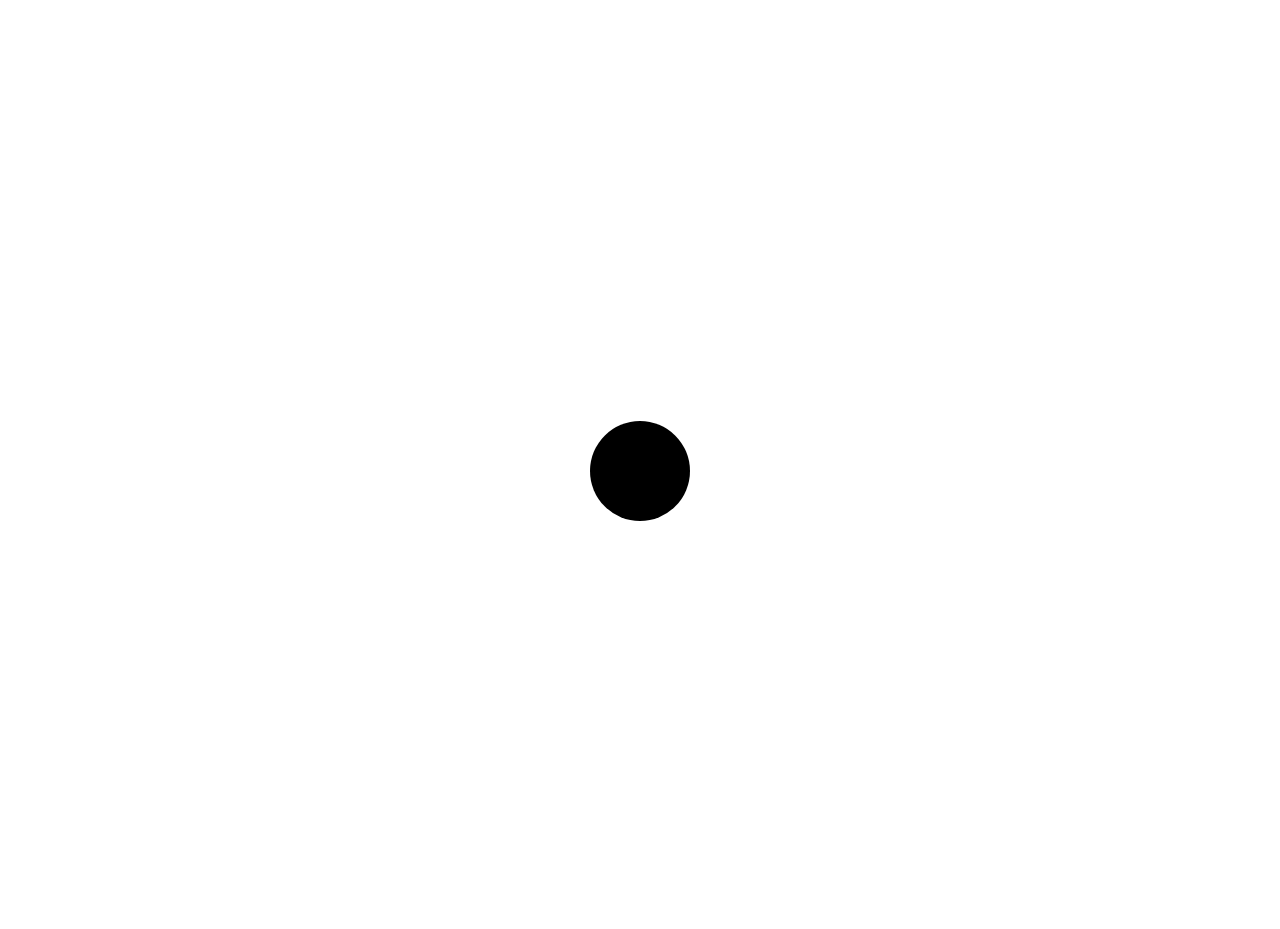
<file: _poet/index.html>
<!DOCTYPE html>
<html>
<head>
  <meta http-equiv="Content-Type" content="text/html; charset=windows-1252">
  <title> Project 2 </title>
  <link rel="icon" type="image/svg+xml" href="res/icon.svg">
  <link rel="icon" href="res/favicon.ico">
<style>
  div.ballkeeper{min-height:100vh; display:grid;}
  div.ball{width:100px; height:100px; align-self:center; justify-self:center;
   background:#000; border-radius:50%;
  }
</style>
<script src="res/jquery.js"></script>
</head>
<body>


<div class="Speech">
  <h4 id="output"></h4>
</div>

<div class="ballkeeper">
   <div class="ball">
</div>



<script>
  /* JS comes here */
  var silence = true;
  function start(){
                var r = document.getElementById("output");
            if("webkitSpeechRecognition" in window){
                var speechRecognizer = new webkitSpeechRecognition();
                speechRecognizer.continuous = true;
                speechRecognizer.interimResults = true;
                speechRecognizer.lang = "en-US";
                speechRecognizer.start();

                var finalTranscripts = "";
                speechRecognizer.onresult = function(event){
                    var interimTranscripts = "";
                    var poetryTimer;
                    for(var i=event.resultIndex; i<event.results.length; i++){
                        var transcript = event.results[i][0].transcript;
                        transcript.replace("\n", "<br>");
                        if(event.results[i].isFinal){
                            finalTranscripts = transcript;
                        }
                        else{
                            interimTranscripts += transcript;
                        }

                        if(interimTranscripts == '')
                        {
                          poetryTimer = setTimeout(function(){
                            console.log('Poetry is to be generated');
                          },3000);
                        }
                        else
                        {
                          console.log('Text has changed');
                          r.innerHTML =  interimTranscripts ;
                          clearTimeout(poetryTimer);

                        }
                    }
                };
                speechRecognizer.onerror = function(event){
                };
            }
            else{
                r.innerHTML = "Your browser does not support that.";
            }
            }

      start();

var soundAllowed = function(stream){
  console.log('sound is ok');
  window.persistAudioStream = stream;
  var audioContent = new AudioContext();
  var audioStream = audioContent.createMediaStreamSource( stream );
  var analyser = audioContent.createAnalyser();
  audioStream.connect(analyser);
  analyser.fftSize = 1024;

  var frequencyArray = new Uint8Array(analyser.frequencyBinCount);
  var doDraw = function()
  {
    requestAnimationFrame(doDraw);
    analyser.getByteFrequencyData(frequencyArray);
    var adjustedLength;
    var sum = 0;
    for (var i = 0 ; i < 255; i++)
    {
      adjustedLength = Math.floor(frequencyArray[i]) - (Math.floor(frequencyArray[i]) % 5);
      sum=sum + adjustedLength;
    }
    sum = (sum/2550)+8.5;
    var op = (20.0-sum)/20.0;
    $('.ball').css({'width':sum+'vh','height':sum+'vh','opacity':op});

    //console.log(sum);
  }
  doDraw();

}



var soundNotAllowed = function(){
  console.log('sound is not ok');
}
navigator.getUserMedia({audio:true}, soundAllowed, soundNotAllowed);

</script>



</body></html>
</file>
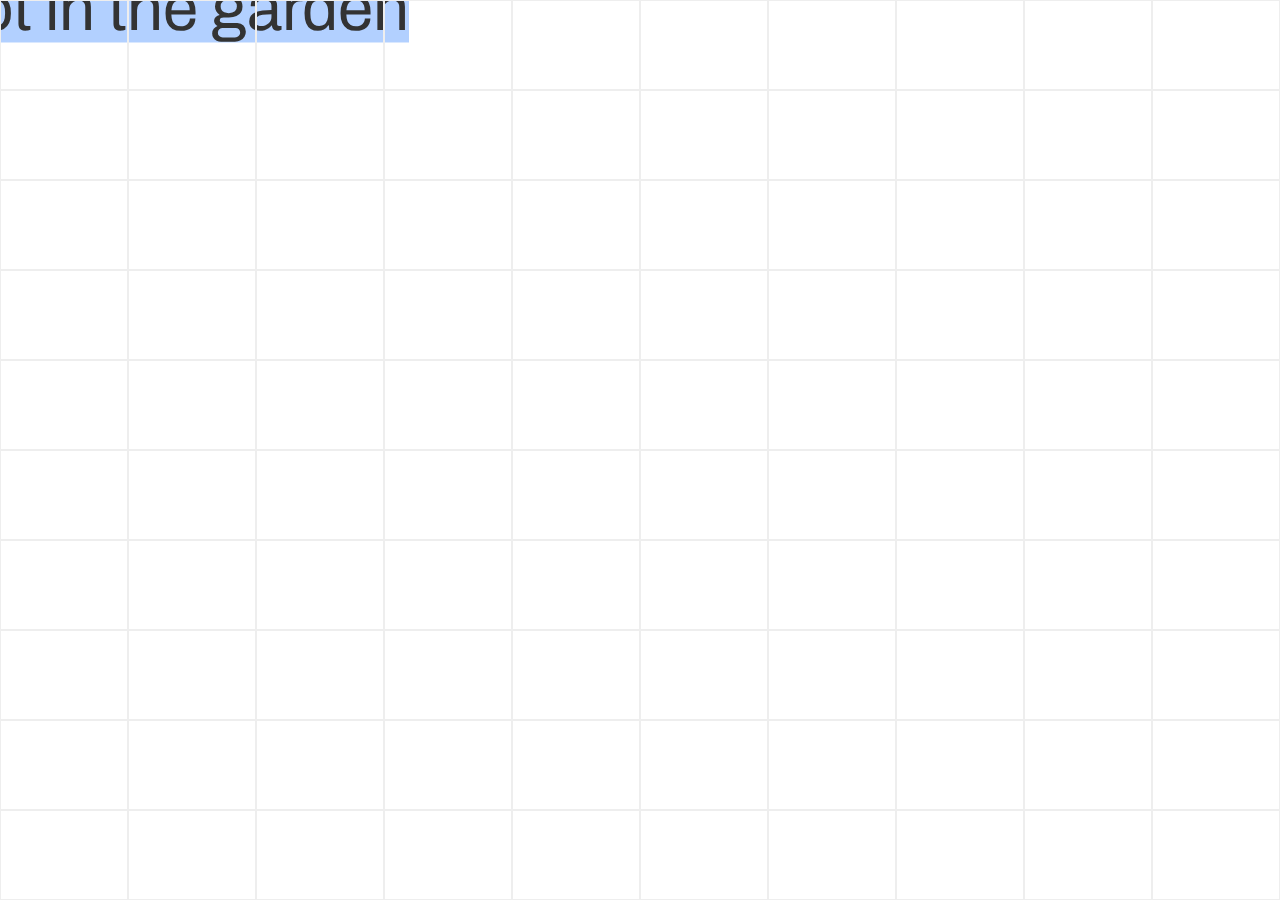
<file: sentence_poster/index.html>
<!DOCTYPE html>
<html lang="en">
  <head>
    <title>Sentence Tuner</title>
    <style>

      @font-face {
  font-family: "archivo";
  src: local("archivo"),
    url("res/archivo.ttf") format("truetype");
}

body{font-family:'archivo';}

div.grid{display:grid; grid-template-columns:repeat(10,1fr);
  position:absolute; top:0; left:0; right:0; bottom:0;
}
div.sentence{font-size:4em; color:#333; position:absolute; transform:translate(-50%,-50%);
  white-space:nowrap;
  background:rgba(0,100,255,0.3);}

div.element{border:1px solid #eee;}

    </style>
    <script src="res/jquery.js"></script>
    <script>
$(document).ready(function(){

 var grid = $('#grid');
 var sen = $('#sen');
 for(y=0; y<10; y++)
 {
   for(x=0; x<10; x++)
   {
     let element = $('<div class="element" data-x="'+x+'" data-y="'+y+'"></div>').on('mouseenter',function(e){
       console.log('coucou');
       let text = sentence($(this).attr('data-x'),$(this).attr('data-y'));
       sen.text(text);
     });
     grid.append(element);
   }
 }


 $(window).on('mousemove',function(e){
   //let wght = 100; //100 - 900
   //let wdth = 200; //62 - 125
   //800 : width = x : e.client.X
   let x = ((e.clientX*800.0)/$(window).width())+100;
   let y = ((e.clientY*63)/$(window).height())+62;

   sen.css({left:e.clientX+'px',top:e.clientY+'px','font-variation-settings':'"wght" '+x+', "wdth" '+y});

 });

 function sentence(x,y)
 {
   let samurai = ['carrot','rabbit','fox','bear','hunter','policeman','politican','prophet','god','satan'];
   let garden = ['in the garden','in the forest','in the village','in the city','in the battlefield','in the apocalypse','in the heaven','in the Pandemonium','in the Void','in the hell'];
   return('better be '+samurai[x]+' '+garden[y]);
 }


});

    </script>
  </head>
  <body>

<div class="sentence" id="sen">Better be a samurai</div>
<div class="grid" id="grid"></div>


  </body>
</html>
</file>
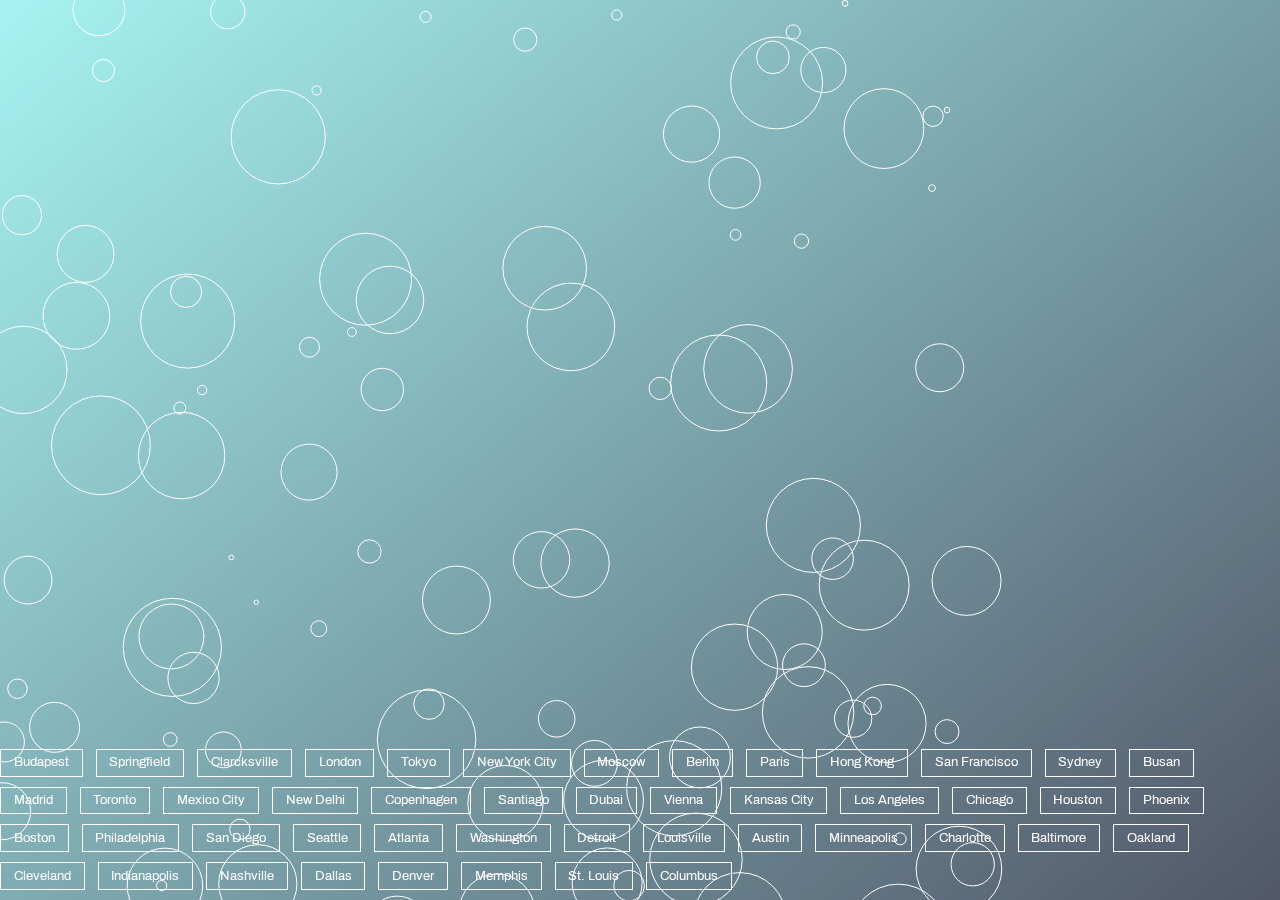
<file: weather_poster_coby/index.html>
<!DOCTYPE html>
<html lang-"en">
<head>
  <title>weather</title>
  <script src="res/jquery.js"></script>
  <script src="res/OpenLayers.js"></script>
  <script>

  var canvas = false;
  var ctx = false;
  var nCirc = 100;
  var circles = new Array();
  var wind_angle = 36.0;
  var wind_speed = 6.0;
  for(var i=0; i<100; i++)
  {
    circles[i]={
      loc:{
        x:Math.random()*1000.0,
        y:Math.random()*1000.0
      },
      r:Math.random()*50.0,
      velocity:{
        x:0.0,
        y:0.0
      },
      acceleration:{
        x:0.0,
        y:0.0
      },
      topSpeed:(Math.random()*5.0)+2.0
    }
  }

function rotate(vec,angle)
{
  res=vec;
  angle = angle * (Math.PI/180);
  res.x=(Math.cos(angle)*vec.x)-(Math.sin(angle)*vec.y);
  res.y=(Math.sin(angle)*vec.x)+(Math.cos(angle)*vec.y);
  return(res);
  //𝑥2=cos𝛽𝑥1−sin𝛽𝑦1𝑦2=sin𝛽𝑥1+cos𝛽𝑦1
}

function limitate(vec,limit)
{
  res = vec;
  let d  = Math.sqrt((vec.x * vec.x)+(vec.y * vec.y));
  if(d > limit)
  {
    res.x=(limit*vec.x)/d;
    res.y=(limit*vec.y)/d;
  }
  return(res);
}

function _draw()
{
  ctx.clearRect(0, 0, canvas.width, canvas.height);
  //console.log(circles[0]);
  for(var i=0; i<nCirc; i++)
  {
    circles[i].acceleration=rotate({x:0,y:(circles[i].r/100.0)*wind_speed},wind_angle);
    circles[i].velocity.x=circles[i].velocity.x+circles[i].acceleration.x;
    circles[i].velocity.y=circles[i].velocity.y+circles[i].acceleration.y;
    circles[i].velocity=limitate(circles[i].velocity,circles[i].topSpeed);
    circles[i].loc.x=circles[i].loc.x+circles[i].velocity.x;
    circles[i].loc.y=circles[i].loc.y+circles[i].velocity.y;
    if(circles[i].loc.x < -100) circles[i].loc.x = canvas.width+100;
    if(circles[i].loc.y < -100) circles[i].loc.y = canvas.height+100;
    if(circles[i].loc.x > canvas.width+100) circles[i].loc.x = -99;
    if(circles[i].loc.y > canvas.height+100) circles[i].loc.y = -99;

    ctx.beginPath();
    ctx.arc(circles[i].loc.x, circles[i].loc.y, circles[i].r, 0, 2 * Math.PI, false);
    ctx.strokeStyle = '#ffffff';
    ctx.stroke();
  }

}

//------------------------------------------------------------
  function _weather(lat,lon)
  {
    var key = '44ae9c15d8266f46d0d30961f8c06d90';
    var url = 'https://api.openweathermap.org/data/2.5/weather?lat='+lat+'&lon='+lon+'&appid='+key;
    var xhr = $.ajax({
        type:'post',
        url:url,
        /*headers : heads,*/
        success: function(response){
          console.log(response);
          //console.log(response.weather[0].id);
          //console.log(response.weather[0].description);
          console.log(response.main.temp);
          let temp = (response.main.temp-214.0)/110.0;
          let endcolor = (temp*225.0);
          let startcolor = response.wind.speed;
          $('#bgcolors').text(':root{--start:'+startcolor+'deg;--end:'+endcolor+'deg;}');



          $('#weather').text(response.weather[0].description);
          $('#bgcolor').removeAttr('class').addClass('w'+response.weather[0].id);
          wind_angle = response.wind.deg;
          wind_speed = response.wind.speed;
        },
        error: function(error){
          console.log(error);
        }
      });
  }


    //------------------------------------------------------------
    function _bsLoc()
    {
      navigator.geolocation.getCurrentPosition(function(pos){
        const crd = pos.coords;
        console.log(crd);
        $('#map').attr('data-locx',crd.latitude);
        $('#map').attr('data-locy',crd.longitude);
        _weather(crd.latitude,crd.longitude);
        _bsMap();
      },
      function(err){
        console.warn(`ERROR(${err.code}): ${err.message}`);
        _bsMap();
      },
      {
       enableHighAccuracy: true,
       timeout: 5000,
       maximumAge: 0,
     });
    }


    var map = false;
    var fromProjection = new OpenLayers.Projection('EPSG:4326');   // Transform from WGS 1984
    var toProjection   = new OpenLayers.Projection('EPSG:900913'); // to Spherical Mercator Projection

    function _bsMap()
    {
      var m = $('#map')
        var zoom = 10;
        var markerdata = [[m.attr('data-locx'),m.attr('data-locy')]];
        var markers = false;
        var icon = new OpenLayers.Icon('res/marker.png', new OpenLayers.Size(41,49), new OpenLayers.Pixel(-20, -25));

        function _setMarkers()
        {

          $(markerdata).each(function(i,item){
            var position = new OpenLayers.LonLat(item[1],item[0]).transform( fromProjection, toProjection);
            var marker = new OpenLayers.Marker(position,icon);
            marker.custData = {'mid':'qwe3455677'};
            marker.events.register("click", marker, function(e,i) {
                //console.log(this.custData);
                //alert('Clicked');
              });
            markers.addMarker(marker);
            map.setCenter(position);
          });
          //map.zoomToExtent(markers.getDataExtent());

         }
         function map_init()
         {
           map = new OpenLayers.Map({div:'map',zoom:zoom});
           var mapnik = new OpenLayers.Layer.OSM();
           markers = new OpenLayers.Layer.Markers('Markers');
           map.addLayer(markers);
           map.addLayer(mapnik);
           _setMarkers();
           return(map);
         }
        setTimeout(function(){map_init();},1000);
    }

    function _move(x,y)
    {
      var position = new OpenLayers.LonLat(y,x).transform( fromProjection, toProjection);
      map.setCenter(position);
      _weather(x,y);
    }

    function _adjustCanvas()
    {
      canvas.width = $('.anim').width();
      canvas.height = $('.anim').height();

    }

    $(document).ready(function(){
      _bsLoc();
      canvas = document.getElementById('canvas');
      ctx = canvas.getContext('2d');
      _adjustCanvas();
      $(window).resize(function(){
        _adjustCanvas();
      });

     setInterval(function(){_draw()},100);

    });



  </script>
  <style>

  @font-face {
      font-family: 'archivo';
      src: url('res/archivo-black-webfont.woff2') format('woff2'),
           url('res/archivo-black-webfont.woff') format('woff');
      font-weight: bold;
      font-style: normal;
  }

  @font-face {
      font-family: 'archivo';
      src: url('res/archivo-regular-webfont.woff2') format('woff2'),
           url('res/archivo-regular-webfont.woff') format('woff');
      font-weight: normal;
      font-style: normal;
  }
body{font-family: 'Archivo','Arial','Helvetica','Roboto',sans-serif; }
div#map{position:fixed; top:0; left:0; right:0; bottom:0; background:#eee;}
div#bgcolor{position:fixed; top:0; left:0; right:0; bottom:0;
  background:linear-gradient(320deg, hsl(var(--start) 100% 7.06% / 66%) 0%, hsl(var(--end) 100% 50% / 30%) 100%);}

div.anim{position:fixed; top:0; left:0; right:0; bottom:0;}
span.weather{display:block; position:fixed; top:0; left:0; right:0; color:rgba(255,255,255,0.3); font-size:15vw; font-weight:bold;
text-transform:uppercase;}

div.ctr{position:fixed; bottom:0; left:0; right:0;}
a.city-link{display:inline-block; font-size:0.8em; padding:0.5em 1em; border:1px solid #fff;
  text-decoration: none; margin:0 10px 10px 0; transition:0.5s all;}
a.city-link:link{color:#fff;}
a.city-link:visited{color:#fff;}
a.city-link:hover{color:#0cf;}

/*
.city-link {
  display: flex;
  flex-wrap: wrap;
  justify-content: flex-start;
  align-items: center;
  padding: 10px;
}

.city-link {
  color: #fff;
  text-decoration: none;
  padding: 10px;
  background-color: #333;
  border-radius: 5px;
  margin-right:0px;
  font-weight: bold;
  margin-bottom: 10px;
}*/
</style>
</head>
<body>


<div id="map" data-locx="47.502617" data-locy="19.053965" class="olMap"></div>
<div id="bgcolor"><span class="weather" id="weather"></span></div>
<div class="anim"><canvas id="canvas"></div>
<div class="ctr">
  <a href="javascript:_move(47.502617,19.053965)"class="city-link">Budapest</a>
  <a href="javascript:_move(37.187652,-93.2597524)"class="city-link">Springfield</a>
  <a href="javascript:_move(36.5601757,-87.6580784)"class="city-link">Clarcksville</a>
  <a href="javascript:_move(51.5074,-0.1278)"class="city-link">London</a>
  <a href="javascript:_move(35.6895,139.6917)"class="city-link">Tokyo</a>
  <a href="javascript:_move(40.7128,-74.0060)"class="city-link">New York City</a>
  <a href="javascript:_move(55.7558,37.6173)"class="city-link">Moscow</a>
  <a href="javascript:_move(52.5200,13.4050)"class="city-link">Berlin</a>
  <a href="javascript:_move(48.8566,2.3522)"class="city-link">Paris</a>
  <a href="javascript:_move(22.3193,114.1694)"class="city-link">Hong Kong</a>
  <a href="javascript:_move(37.7749,-122.4194)"class="city-link">San Francisco</a>
  <a href="javascript:_move(-33.8650,151.2094)"class="city-link">Sydney</a>
  <a href="javascript:_move(35.1796,129.0756)"class="city-link">Busan</a>
  <a href="javascript:_move(40.4168,-3.7038)"class="city-link">Madrid</a>
  <a href="javascript:_move(43.6532,-79.3832)"class="city-link">Toronto</a>
  <a href="javascript:_move(19.4326,-99.1332)"class="city-link">Mexico City</a>
  <a href="javascript:_move(28.6139,77.2090)"class="city-link">New Delhi</a>
  <a href="javascript:_move(55.6761,12.5683)"class="city-link">Copenhagen</a>
  <a href="javascript:_move(-33.4489,-70.6693)"class="city-link">Santiago</a>
  <a href="javascript:_move(25.2048,55.2708)"class="city-link">Dubai</a>
  <a href="javascript:_move(48.2082,16.3738)"class="city-link">Vienna</a>
  <a href="javascript:_move(39.099724,-94.578331)" class="city-link">Kansas City</a>
  <a href="javascript:_move(34.052235,-118.243683)"class="city-link">Los Angeles</a>
  <a href="javascript:_move(41.878113,-87.629799)"class="city-link">Chicago</a>
  <a href="javascript:_move(29.760427,-95.369804)"class="city-link">Houston</a>
<a href="javascript:_move(33.448376,-112.074036)"class="city-link">Phoenix</a>
<a href="javascript:_move(42.360081,-71.058884)"class="city-link">Boston</a>
<a href="javascript:_move(39.952584,-75.165222)"class="city-link">Philadelphia</a>
<a href="javascript:_move(32.715736,-117.161087)"class="city-link">San Diego</a>
<a href="javascript:_move(47.606209,-122.332071)"class="city-link">Seattle</a>
<a href="javascript:_move(33.749001,-84.387978)"class="city-link">Atlanta</a>
<a href="javascript:_move(38.907192,-77.036871)"class="city-link">Washington</a>
<a href="javascript:_move(42.331429,-83.045753)" class="city-link">Detroit</a>
<a href="javascript:_move(38.252665,-85.758456)"class="city-link">Louisville</a>
<a href="javascript:_move(30.267153,-97.743057)"class="city-link">Austin</a>
<a href="javascript:_move(44.977753,-93.265011)"class="city-link">Minneapolis</a>
<a href="javascript:_move(35.227087,-80.843127)"class="city-link">Charlotte</a>
<a href="javascript:_move(39.290385,-76.612189)"class="city-link">Baltimore</a>
<a href="javascript:_move(37.804363,-122.271111)"class="city-link">Oakland</a>
<a href="javascript:_move(41.499321,-81.694359)"class="city-link">Cleveland</a>
<a href="javascript:_move(39.768379,-86.158043)"class="city-link">Indianapolis</a>
<a href="javascript:_move(36.162664,-86.781602)"class="city-link">Nashville</a>
<a href="javascript:_move(32.776665,-96.796989)"class="city-link">Dallas</a>
<a href="javascript:_move(39.739235,-104.990250)"class="city-link">Denver</a>
<a href="javascript:_move(35.149534,-90.048981)"class="city-link">Memphis</a>
<a href="javascript:_move(38.627003,-90.199402)"class="city-link">St. Louis</a>
<a href="javascript:_move(39.961178,-82.998795)"class="city-link">Columbus</a>
</div>

<style id="bgcolors">
  :root{
    --start:225deg;
    --end:179.29deg;
  }
<style>

</body>
</html>
</file>
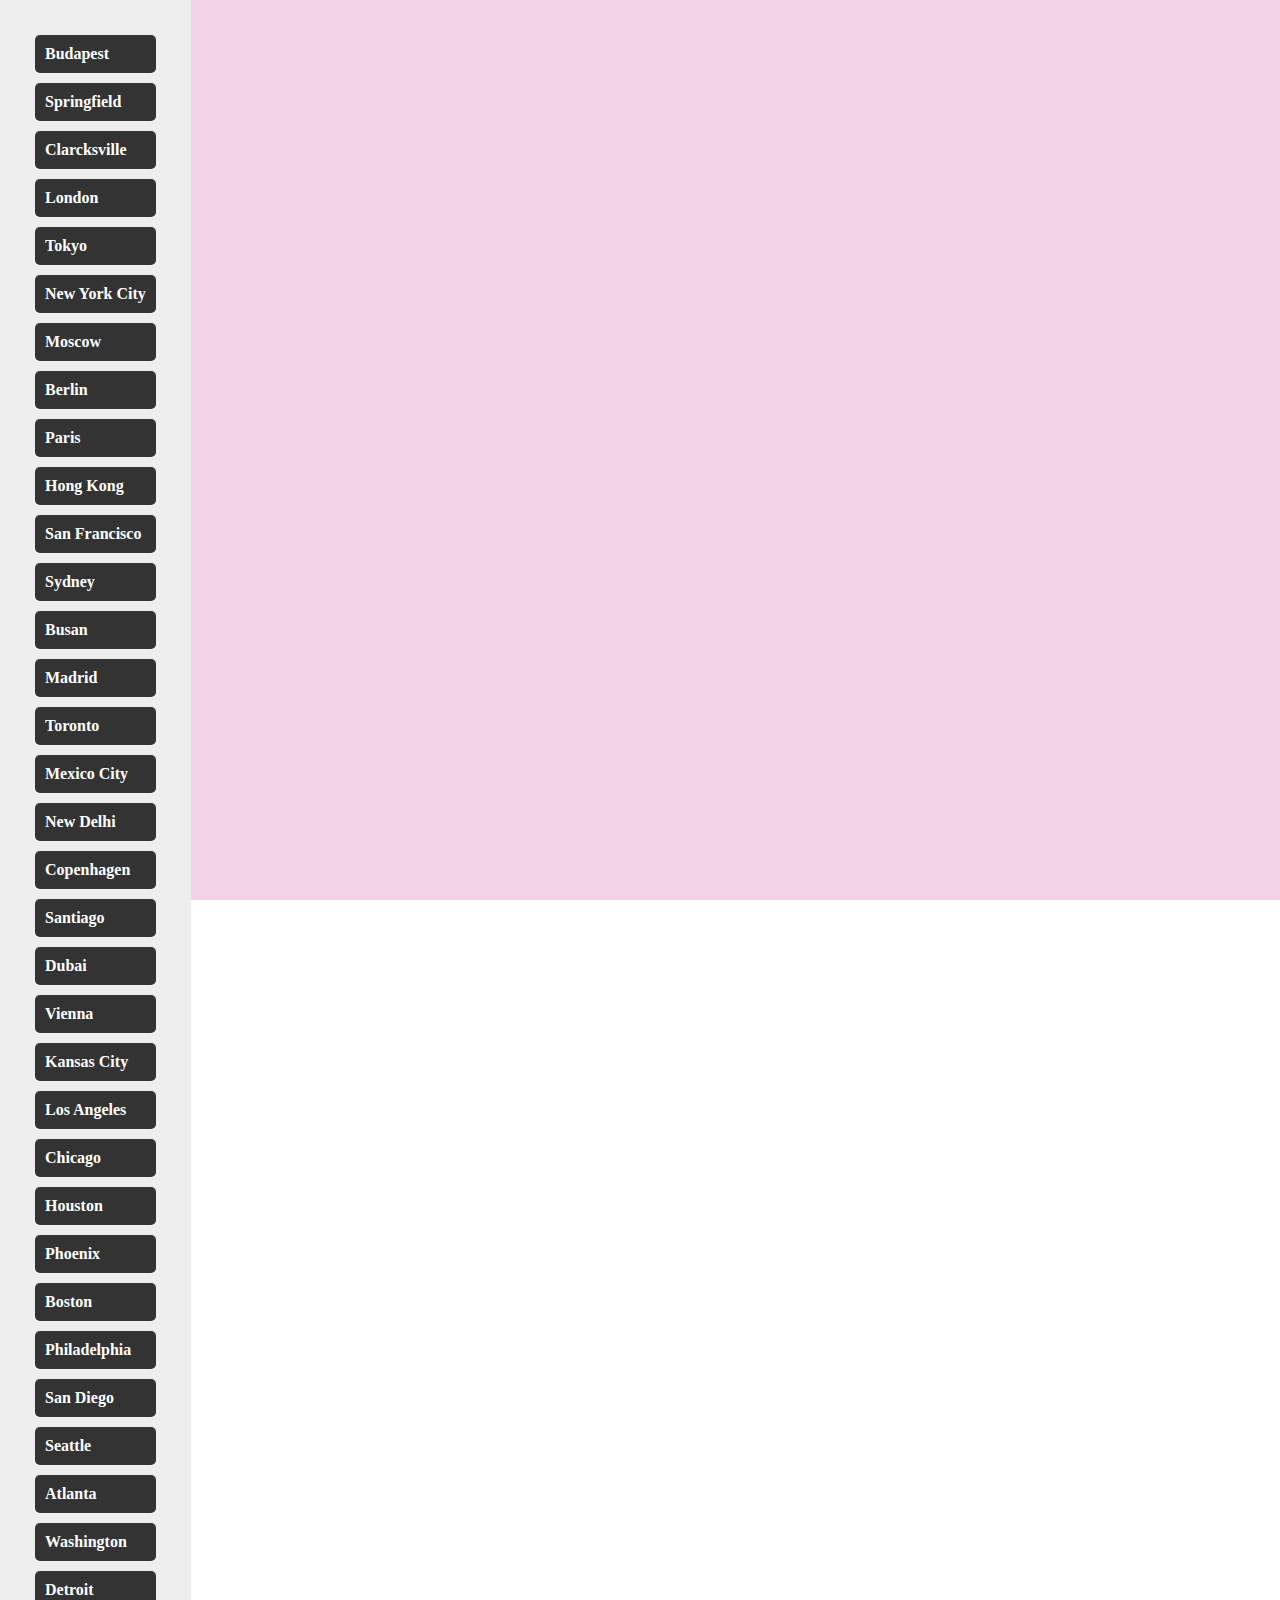
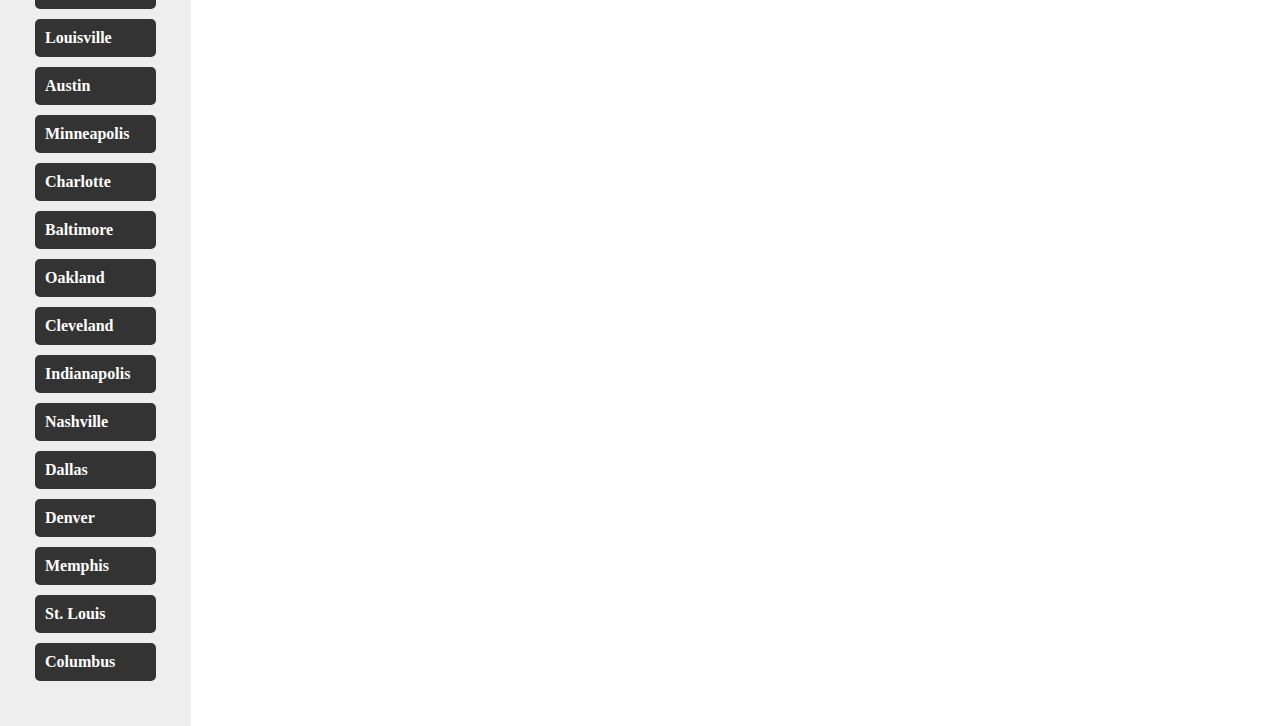
<file: weather_poster_coby/new weather poster coby/index.html>
<!DOCTYPE html>
<html lang-"en">
<head>
  <title>weather</title>
  <script src="res/jquery.js"></script>
  <script src="res/OpenLayers.js"></script>
  <script>

  var canvas = false;
  var ctx = false;

function _draw()
{
  ctx.clearRect(0, 0, canvas.width, canvas.height);
  for(var i=0; i<100; i++)
  {
    ctx.beginPath();
    ctx.arc(Math.random()*1000, Math.random()*1000, Math.random()*100, 0, 2 * Math.PI, false);
    ctx.strokeStyle = '#003300';
    ctx.stroke();
  }

}

//------------------------------------------------------------
  function _weather(lat,lon)
  {
    var key = '44ae9c15d8266f46d0d30961f8c06d90';
    var url = 'https://api.openweathermap.org/data/2.5/weather?lat='+lat+'&lon='+lon+'&appid='+key;
    var xhr = $.ajax({
        type:'post',
        url:url,
        /*headers : heads,*/
        success: function(response){
          console.log(response);
          console.log(response.weather[0].id);
          console.log(response.weather[0].description);
          $('#weather').text(response.weather[0].description);
          $('#bgcolor').removeAttr('class').addClass('w'+response.weather[0].id);
        },
        error: function(error){
          console.log(error);
        }
      });
  }


    //------------------------------------------------------------
    function _bsLoc()
    {
      navigator.geolocation.getCurrentPosition(function(pos){
        const crd = pos.coords;
        console.log(crd);
        $('#map').attr('data-locx',crd.latitude);
        $('#map').attr('data-locy',crd.longitude);
        _weather(crd.latitude,crd.longitude);
        _bsMap();
      },
      function(err){
        console.warn(`ERROR(${err.code}): ${err.message}`);
        _bsMap();
      },
      {
       enableHighAccuracy: true,
       timeout: 5000,
       maximumAge: 0,
     });
    }


    var map = false;
    var fromProjection = new OpenLayers.Projection('EPSG:4326');   // Transform from WGS 1984
    var toProjection   = new OpenLayers.Projection('EPSG:900913'); // to Spherical Mercator Projection

    function _bsMap()
    {
      var m = $('#map')
        var zoom = 10;
        var markerdata = [[m.attr('data-locx'),m.attr('data-locy')]];
        var markers = false;
        var icon = new OpenLayers.Icon('res/marker.png', new OpenLayers.Size(41,49), new OpenLayers.Pixel(-20, -25));

        function _setMarkers()
        {

          $(markerdata).each(function(i,item){
            var position = new OpenLayers.LonLat(item[1],item[0]).transform( fromProjection, toProjection);
            var marker = new OpenLayers.Marker(position,icon);
            marker.custData = {'mid':'qwe3455677'};
            marker.events.register("click", marker, function(e,i) {
                //console.log(this.custData);
                //alert('Clicked');
              });
            markers.addMarker(marker);
            map.setCenter(position);
          });
          //map.zoomToExtent(markers.getDataExtent());

         }
         function map_init()
         {
           map = new OpenLayers.Map({div:'map',zoom:zoom});
           var mapnik = new OpenLayers.Layer.OSM();
           markers = new OpenLayers.Layer.Markers('Markers');
           map.addLayer(markers);
           map.addLayer(mapnik);
           _setMarkers();
           return(map);
         }
        setTimeout(function(){map_init();},1000);
    }

    function _move(x,y)
    {
      var position = new OpenLayers.LonLat(y,x).transform( fromProjection, toProjection);
      map.setCenter(position);
      _weather(x,y);
    }

    function _adjustCanvas()
    {
      canvas.width = $('.anim').width();
      canvas.height = $('.anim').height();

    }

    $(document).ready(function(){
      _bsLoc();
      canvas = document.getElementById('canvas');
      ctx = canvas.getContext('2d');
      _adjustCanvas();
      $(window).resize(function(){
        _adjustCanvas();
      });

     setInterval(function(){_draw()},100);

    });





  </script>
  <style>

div#map{position:fixed; top:0; left:0; right:0; bottom:0; background:#eee;}
div#bgcolor{position:fixed; top:0; left:0; right:0; bottom:0; background:rgba(255,100,200,0.2);}
div.ctr{position:absolute; top:0px; left:0px; background:#eee; padding:35px;}
div.anim{position:fixed; top:0; left:0; right:0; bottom:0;}

.city-link {
  display: flex;
  flex-wrap: wrap;
  justify-content: flex-start;
  align-items: center;
  padding: 10px;
}

.city-link {
  color: #fff;
  text-decoration: none;
  padding: 10px;
  background-color: #333;
  border-radius: 5px;
  margin-right:0px;
  font-weight: bold;
  margin-bottom: 10px;
}
</style>
</head>
<body>


<div id="map" data-locx="47.502617" data-locy="19.053965" class="olMap"></div>
<div id="bgcolor"><span id="weather"></span></div>
<div class="anim"><canvas id="canvas"></div>
<div class="ctr">
  <a href="javascript:_move(47.502617,19.053965)"class="city-link">Budapest</a>
  <a href="javascript:_move(37.187652,-93.2597524)"class="city-link">Springfield</a>
  <a href="javascript:_move(36.5601757,-87.6580784)"class="city-link">Clarcksville</a>
  <a href="javascript:_move(51.5074,-0.1278)"class="city-link">London</a>
  <a href="javascript:_move(35.6895,139.6917)"class="city-link">Tokyo</a>
  <a href="javascript:_move(40.7128,-74.0060)"class="city-link">New York City</a>
  <a href="javascript:_move(55.7558,37.6173)"class="city-link">Moscow</a>
  <a href="javascript:_move(52.5200,13.4050)"class="city-link">Berlin</a>
  <a href="javascript:_move(48.8566,2.3522)"class="city-link">Paris</a>
  <a href="javascript:_move(22.3193,114.1694)"class="city-link">Hong Kong</a>
  <a href="javascript:_move(37.7749,-122.4194)"class="city-link">San Francisco</a>
  <a href="javascript:_move(-33.8650,151.2094)"class="city-link">Sydney</a>
  <a href="javascript:_move(35.1796,129.0756)"class="city-link">Busan</a>
  <a href="javascript:_move(40.4168,-3.7038)"class="city-link">Madrid</a>
  <a href="javascript:_move(43.6532,-79.3832)"class="city-link">Toronto</a>
  <a href="javascript:_move(19.4326,-99.1332)"class="city-link">Mexico City</a>
  <a href="javascript:_move(28.6139,77.2090)"class="city-link">New Delhi</a>
  <a href="javascript:_move(55.6761,12.5683)"class="city-link">Copenhagen</a>
  <a href="javascript:_move(-33.4489,-70.6693)"class="city-link">Santiago</a>
  <a href="javascript:_move(25.2048,55.2708)"class="city-link">Dubai</a>
  <a href="javascript:_move(48.2082,16.3738)"class="city-link">Vienna</a>
  <a href="javascript:_move(39.099724,-94.578331)" class="city-link">Kansas City</a>
  <a href="javascript:_move(34.052235,-118.243683)"class="city-link">Los Angeles</a>
  <a href="javascript:_move(41.878113,-87.629799)"class="city-link">Chicago</a>
  <a href="javascript:_move(29.760427,-95.369804)"class="city-link">Houston</a>
<a href="javascript:_move(33.448376,-112.074036)"class="city-link">Phoenix</a>
<a href="javascript:_move(42.360081,-71.058884)"class="city-link">Boston</a>
<a href="javascript:_move(39.952584,-75.165222)"class="city-link">Philadelphia</a>
<a href="javascript:_move(32.715736,-117.161087)"class="city-link">San Diego</a>
<a href="javascript:_move(47.606209,-122.332071)"class="city-link">Seattle</a>
<a href="javascript:_move(33.749001,-84.387978)"class="city-link">Atlanta</a>
<a href="javascript:_move(38.907192,-77.036871)"class="city-link">Washington</a>
<a href="javascript:_move(42.331429,-83.045753)" class="city-link">Detroit</a>
<a href="javascript:_move(38.252665,-85.758456)"class="city-link">Louisville</a>
<a href="javascript:_move(30.267153,-97.743057)"class="city-link">Austin</a>
<a href="javascript:_move(44.977753,-93.265011)"class="city-link">Minneapolis</a>
<a href="javascript:_move(35.227087,-80.843127)"class="city-link">Charlotte</a>
<a href="javascript:_move(39.290385,-76.612189)"class="city-link">Baltimore</a>
<a href="javascript:_move(37.804363,-122.271111)"class="city-link">Oakland</a>
<a href="javascript:_move(41.499321,-81.694359)"class="city-link">Cleveland</a>
<a href="javascript:_move(39.768379,-86.158043)"class="city-link">Indianapolis</a>
<a href="javascript:_move(36.162664,-86.781602)"class="city-link">Nashville</a>
<a href="javascript:_move(32.776665,-96.796989)"class="city-link">Dallas</a>
<a href="javascript:_move(39.739235,-104.990250)"class="city-link">Denver</a>
<a href="javascript:_move(35.149534,-90.048981)"class="city-link">Memphis</a>
<a href="javascript:_move(38.627003,-90.199402)"class="city-link">St. Louis</a>
<a href="javascript:_move(39.961178,-82.998795)"class="city-link">Columbus</a>
</div>

</body>
</html>
</file>
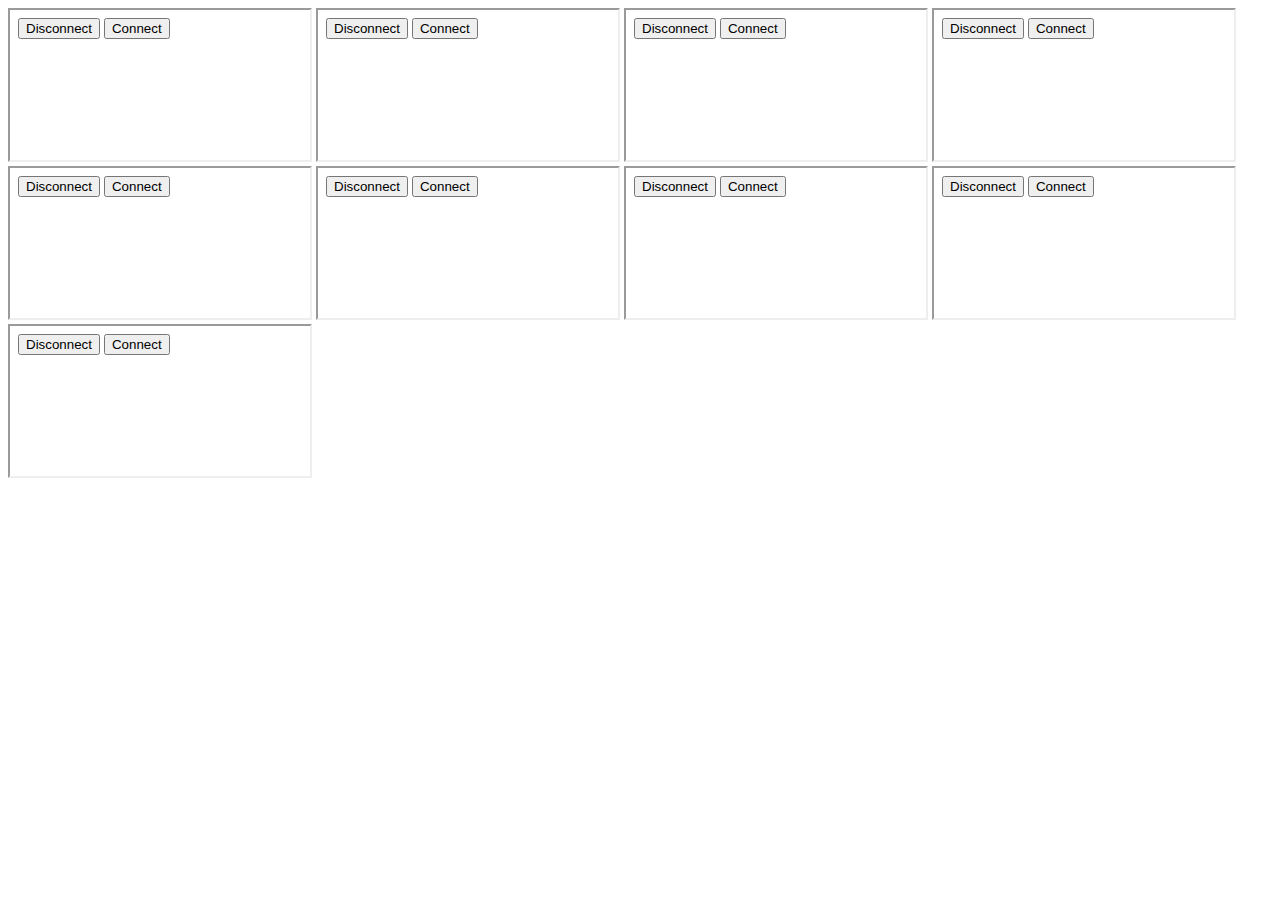
<file: morgan_leapjs/examples/iframe.html>
<html>
  <head>
    <title>iFrame - Leap</title>
    <script src="../leap-1.1.1.js"></script>
   </head>
  <body>
  <!-- Demonstrates https://github.com/leapmotion/leapjs/issues/176  -->
  <iframe src="dumper.html"></iframe>
  <iframe src="dumper.html"></iframe>
  <iframe src="dumper.html"></iframe>
  <iframe src="dumper.html"></iframe>
  <iframe src="dumper.html"></iframe>
  <iframe src="dumper.html"></iframe>
  <iframe src="dumper.html"></iframe>
  <iframe src="dumper.html"></iframe>
  <iframe src="dumper.html"></iframe>
  </body>
</html>
</file>
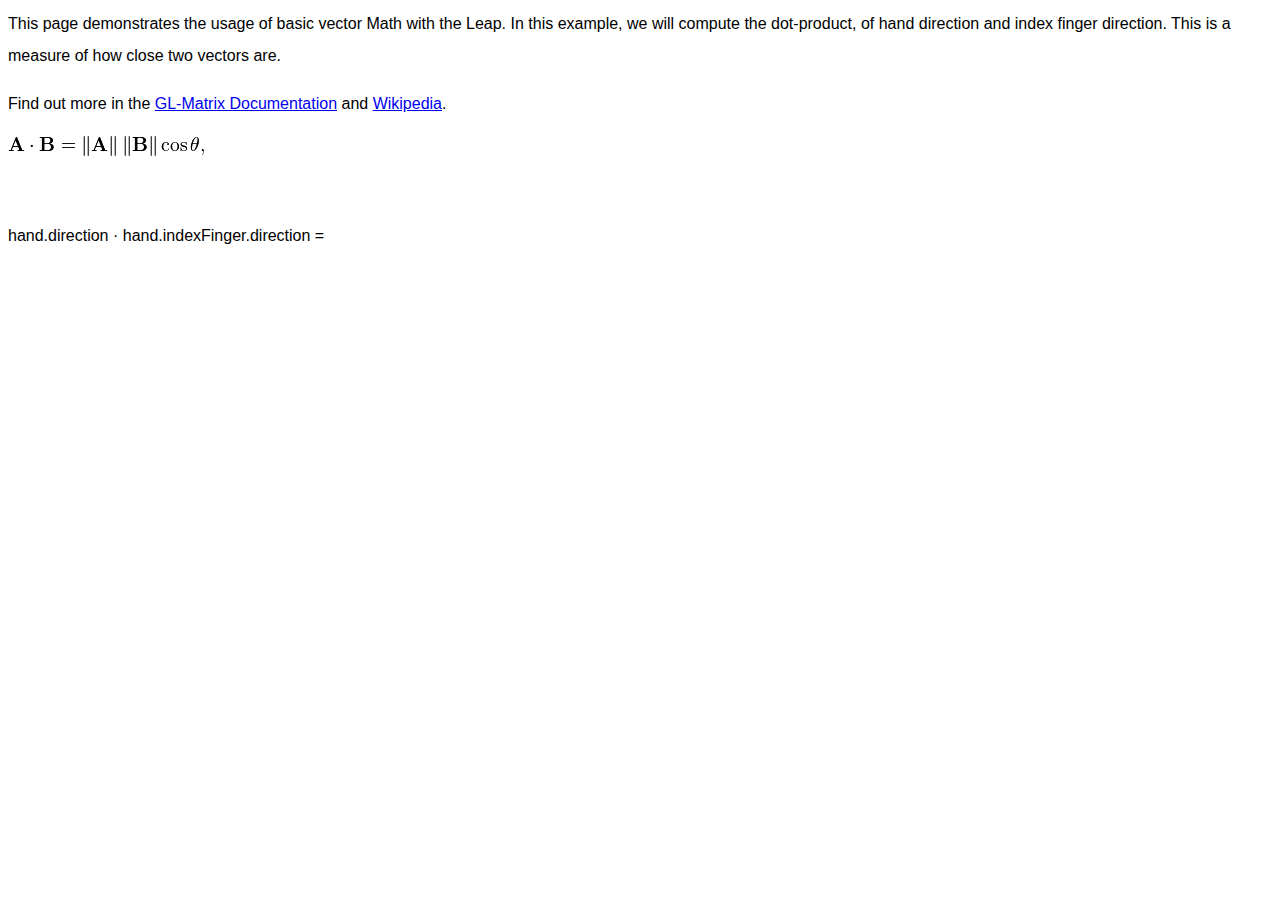
<file: morgan_leapjs/examples/math.html>
<html>
  <head>
    <meta http-equiv="Content-Type" content="text/html; charset=utf-8">
    <title>Math - Leap</title>

    <script src="../leap-1.1.1.js"></script>

    <script>

      Leap.loop({

        frame: function(frame){
          var hand = frame.hands[0];
          if (hand){
            var dot = Leap.vec3.dot(hand.direction, hand.indexFinger.direction);

            console.assert(!isNaN(dot));

            out.innerHTML = dot.toPrecision(2);
          }
        }

      });

    </script>

    <style>
      body {
        line-height: 2em;
        font-family: Helvetica;
      }
      #out{
        font-weight: bold;
      }
    </style>

  </head>

  <body>

  <p>
    This page demonstrates the usage of basic vector Math with the Leap.  In this example, we will compute the dot-product,
    of hand direction and index finger direction. This is a measure of how close two vectors are.
  </p>

  <p>
    Find out more in the <a target="_blank" href="http://glmatrix.net/docs/2.2.0/">GL-Matrix Documentation</a> and
    <a href="http://en.wikipedia.org/wiki/Dot_product" target="_blank">Wikipedia</a>.
  </p>

  <p>
    <img src="images/dot-product.png"/>
  </p>

  <br/>
  <p>
    hand.direction &#xb7; hand.indexFinger.direction =
    <span id="out"></span>
  </p>


  </body>

</html>
</file>
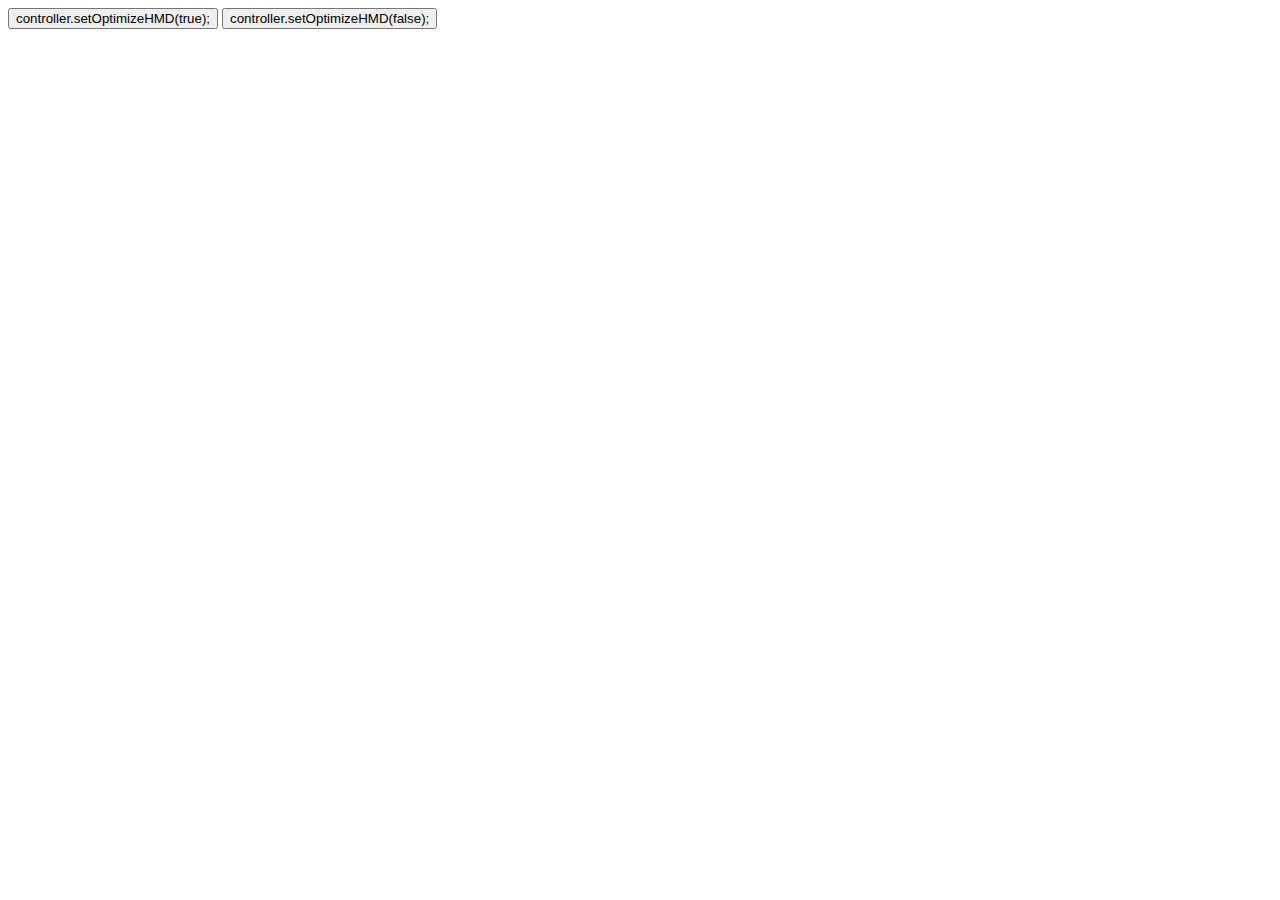
<file: morgan_leapjs/examples/optimizeHMD.html>
<html>
  <head>
    <title>HMD Optimization - Leap</title>
    <script src="../leap-1.1.1.js"></script>
    <script>
      var controller = new Leap.Controller({optimizeHMD: true}).connect();
    </script>
  </head>
  <body>
  <button onclick="controller.setOptimizeHMD(true);">controller.setOptimizeHMD(true);</button>
  <button onclick="controller.setOptimizeHMD(false);">controller.setOptimizeHMD(false);</button>
  <pre>
    <div id="out"></div>
  </pre>
  </body>
</html>
</file>
